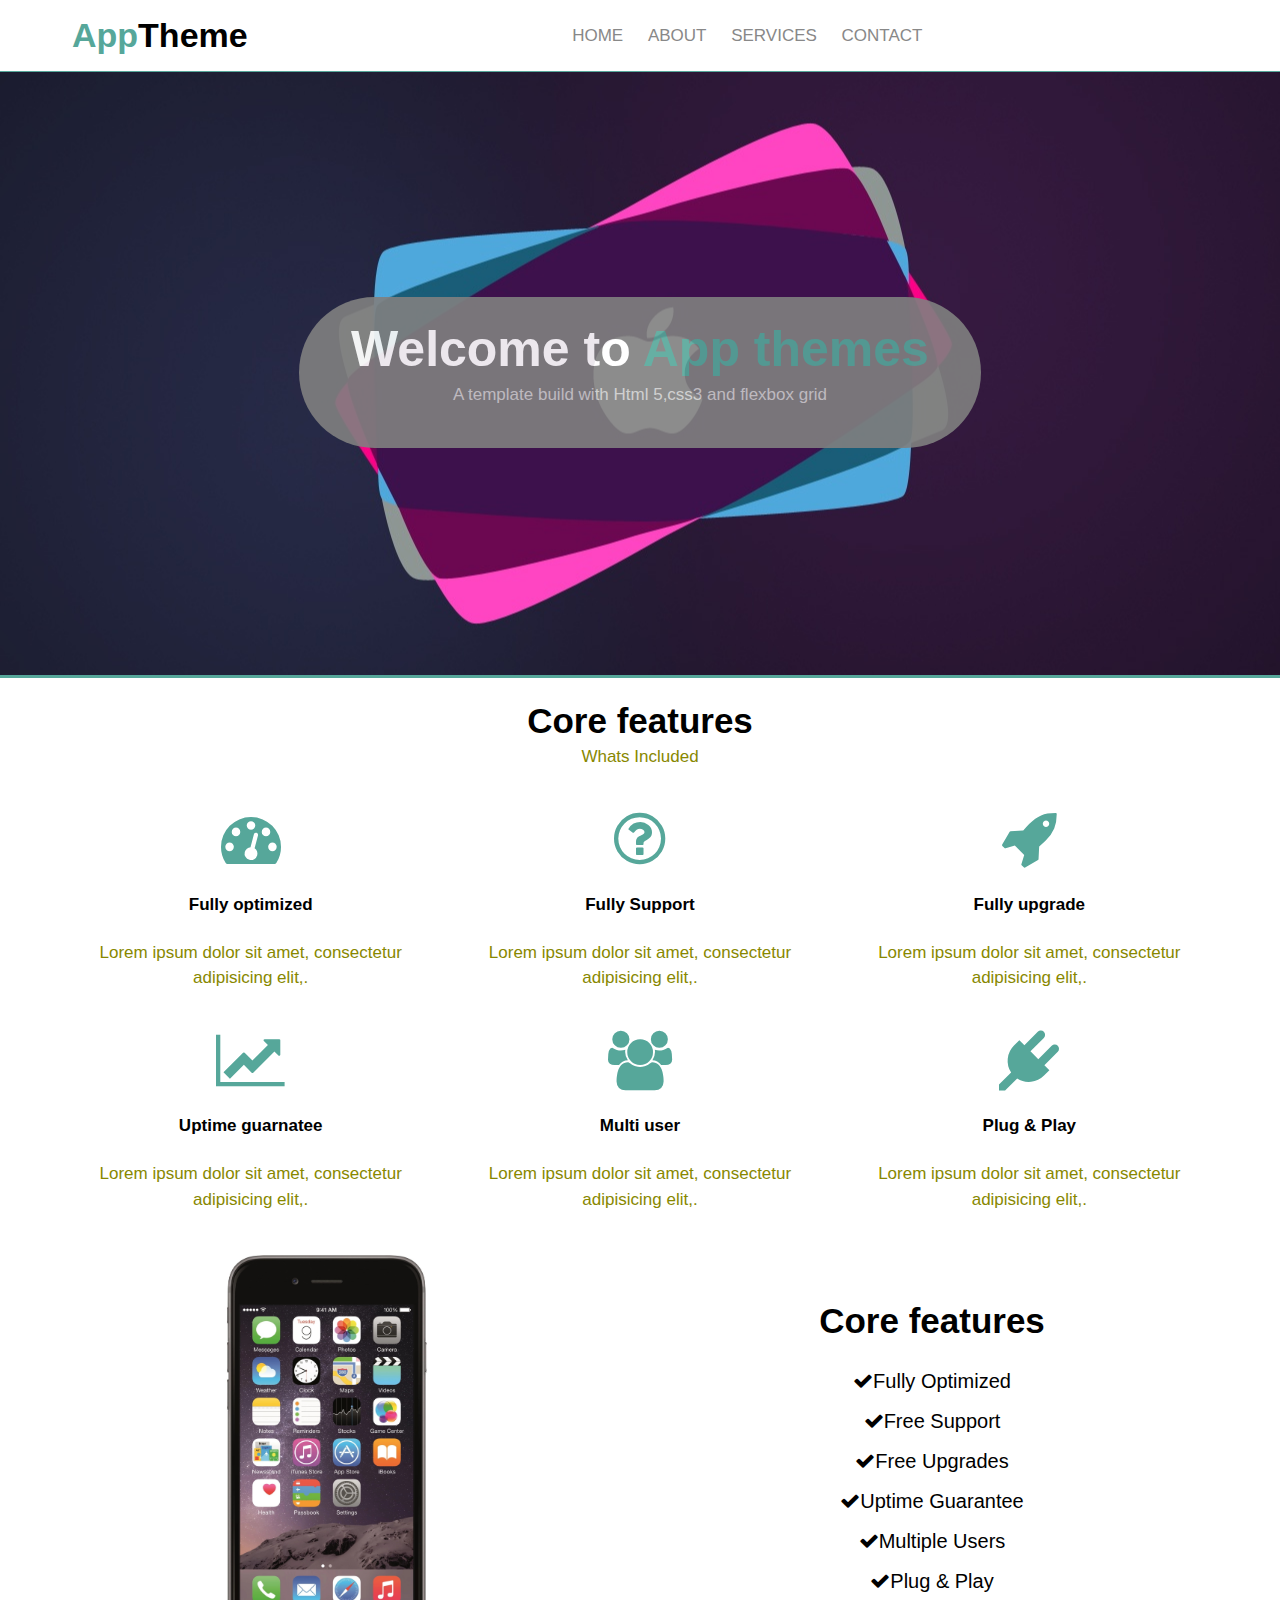
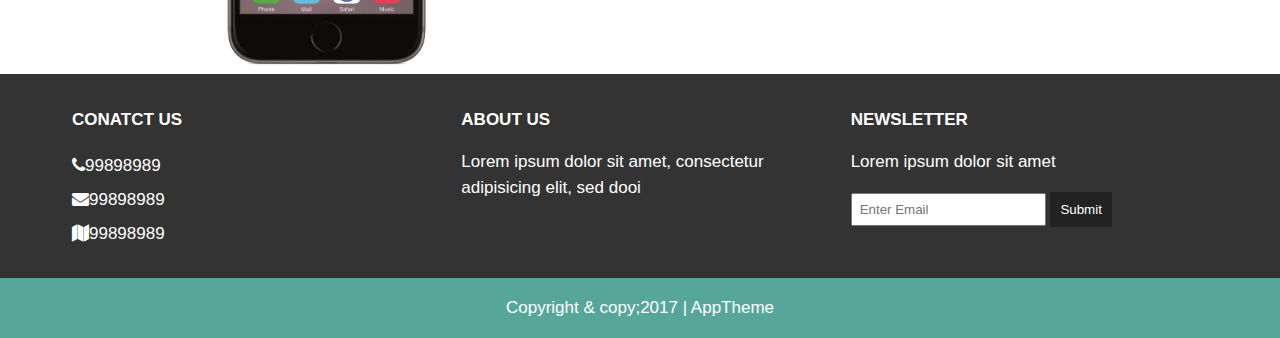
<file: apptheme1/index.html>
<!DOCTYPE html>
<head>
  <meta charset="utf-8">
  <link rel="stylesheet" href="css/flexboxgrid.css">
  <link rel="stylesheet" href="css/style.css">
  <link rel="stylesheet" href="css/font-awesome.css">



</head>
<body>
<!--HEADER-->
<header id="main-header">
  <div class="container">
      <div class="row center-xs center-sm center-md center-lg middle-xs middle-sm middle-lg">
      <div class="col-xs-12 col-sm-2 col-md-2 col-lg-2">
         <h1><span class="primary-text">App</span>Theme</h1>
      </div>
      <div class="col-xs-12 col-sm-10 col-md-10 col-lg-10">
        <nav id ="navbar">
          <ul>
            <li><a href="index.html">Home</a></li>
            <li><a href="about.html">About</a></li>
            <li><a href="services.html">Services</a></li>
            <li><a href="contact.html">Contact</a></li>
          </ul>
        </nav>
     </div>
   </div>
 </div>

</header>

   <!--SHOWCASE-->
  <section id="showcase">
    <div class="container">
      <div class="row center-xs center-sm center-md center-lg middle-xs middle-sm middle-lg">
        <div class="col-xs-10 col-sm-10 col-md-10 col-lg-7 showcase-content">
          <h1>Welcome to <span class="primary-text">App themes</span></h1>
          <p>A template build with Html 5,css3 and flexbox grid</p>
        </div>
      <div>
    </div>
  </section>
<!--Features-->
  <section id="features">
    <div class="container">
      <div class="row center-xs center-sm center-md center-lg">
        <div class="col-xs-12 col-sm-12 col-md-12 col-lg-12">
          <h2>Core features</h2>
          <p>Whats Included</p>
          <div class="row center-xs center-sm center-md center-lg">
            <div class="col-xs-12 col-sm-4 col-md-4 col-lg-4">
              <i class="fa fa-dashboard"></i><br>
              <h4>Fully optimized</h4>
              <p>Lorem ipsum dolor sit amet, consectetur adipisicing elit,.</p>
            </div>
            <div class="col-xs-12 col-sm-4 col-md-4 col-lg-4">
              <i class="fa fa-question-circle-o"></i><br>
              <h4>Fully Support</h4>
              <p>Lorem ipsum dolor sit amet, consectetur adipisicing elit,.</p>
            </div>
            <div class="col-xs-12 col-sm-4 col-md-4 col-lg-4">
              <i class="fa fa-rocket"></i><br>
              <h4>Fully upgrade</h4>
              <p>Lorem ipsum dolor sit amet, consectetur adipisicing elit,.</p>
            </div>
          </div>
          <div class="row center-xs center-sm center-md center-lg">
            <div class="col-xs-12 col-sm-4 col-md-4 col-lg-4">
              <i class="fa fa-line-chart"></i><br>
              <h4>Uptime guarnatee</h4>
              <p>Lorem ipsum dolor sit amet, consectetur adipisicing elit,.</p>
            </div>
            <div class="col-xs-12 col-sm-4 col-md-4 col-lg-4">
              <i class="fa fa-users"></i><br>
              <h4>Multi user</h4>
              <p>Lorem ipsum dolor sit amet, consectetur adipisicing elit,.</p>
            </div>
            <div class="col-xs-12 col-sm-4 col-md-4 col-lg-4">
              <i class="fa fa-plug"></i><br>
              <h4>Plug & Play</h4>
              <p>Lorem ipsum dolor sit amet, consectetur adipisicing elit,.</p>
            </div>
          </div>
      </div>
    </div>
  </section>

<!--INFO SECTION-->
<section id ="info">
  <div class="container">
    <div class="row center-xs center-sm center-md center-lg middle-xs middle-sm middle-md middle-lg">
      <div class="col-xs-12 col-sm-6 col-md-6 col-lg-6">
        <img src="images/1.jpg">
      </div>
      <div class="col-xs-12 col-sm-6 col-md-6 col-lg-6">
        <h2>Core features</h2>
        <ul>
          <li><i class="fa fa-check"></i>Fully Optimized</li>
          <li><i class="fa fa-check"></i>Free  Support</li>
          <li><i class="fa fa-check"></i>Free Upgrades</li>
          <li><i class="fa fa-check"></i>Uptime Guarantee</li>
          <li><i class="fa fa-check"></i>Multiple Users</li>
          <li><i class="fa fa-check"></i>Plug & Play</li>
        </ul>
      </div>
   </div>
  </div>
</section>
<!--company-->
<section id="company">
  <div class="container">
    <div class="row">
      <div class="col-xs-12 col-sm-4 col-md-4 col-lg-4">
        <h4>Conatct us</h4>
        <ul>
          <li><i class="fa fa-phone"></i>99898989<li>
          <li><i class="fa fa-envelope"></i>99898989<li>
          <li><i class="fa fa-map"></i>99898989<li>
        </ul>
      </div>
      <div class="col-xs-12 col-sm-4 col-md-4 col-lg-4">
        <h4>About us</h4>
        <p>Lorem ipsum dolor sit amet, consectetur adipisicing elit, sed dooi</p>
      </div>
      <div class="col-xs-12 col-sm-4 col-md-4 col-lg-4">
        <h4>Newsletter</h4>
        <p>Lorem ipsum dolor sit amet</p>
        <form>
          <input type="text" name="email" placeholder="Enter Email">
          <button type="submit" name="button">Submit</button>
        </form>
      </div>
    </div>
  </div>
</section>
<!--footer-->

<footer id="main-footer">
  <div class="container">
    <div class="row center-xs center-sm center-md ">
      <div class="col-xs-12 col-sm-12 col-md-12 col-lg-12">
        <p>Copyright & copy;2017 | AppTheme</p>
      </div>
    </div>
  </div>
</footer>




</body>
</file>
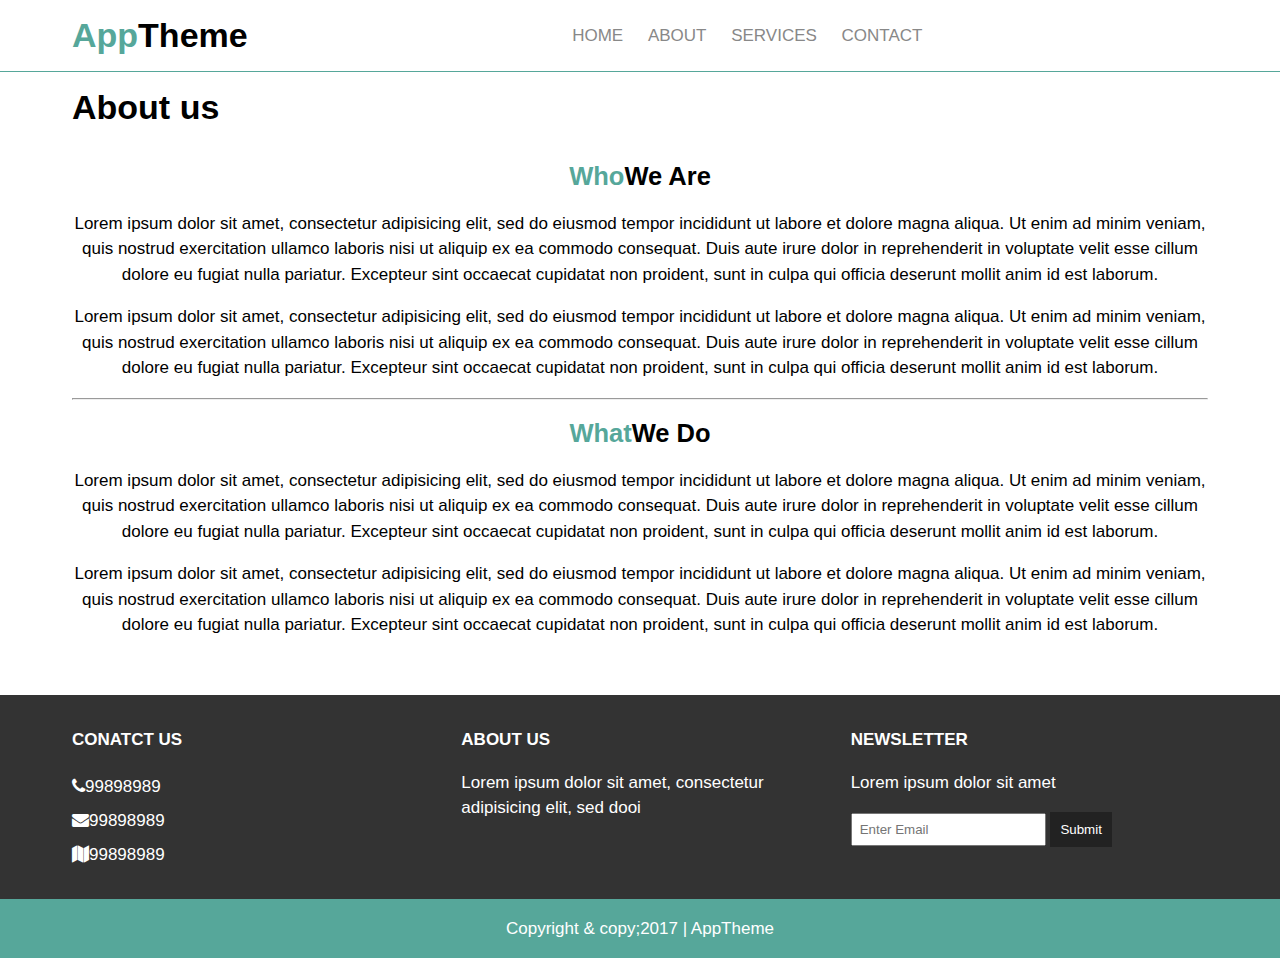
<file: apptheme1/about.html>
<!DOCTYPE html>
<head>
  <meta charset="utf-8">
  <link rel="stylesheet" href="css/flexboxgrid.css">
  <link rel="stylesheet" href="css/style.css">
  <link rel="stylesheet" href="css/font-awesome.css">



</head>
<body>
<!--HEADER-->
<header id="main-header">
  <div class="container">
      <div class="row center-xs center-sm center-md center-lg middle-xs middle-sm middle-lg">
      <div class="col-xs-12 col-sm-2 col-md-2 col-lg-2">
         <h1><span class="primary-text">App</span>Theme</h1>
      </div>
      <div class="col-xs-12 col-sm-10 col-md-10 col-lg-10">
        <nav id ="navbar">
          <ul>
            <li><a href="index.html">Home</a></li>
            <li class="current"><a href="about.html">About</a></li>
            <li><a href="services.html">Services</a></li>
            <li><a href="contact.html">Contact</a></li>
          </ul>
        </nav>
     </div>
   </div>
 </div>

</header>
<!--sub header-->
<section id="subheader">
  <div class="container">
    <div class="row">
      <div class="col-xs-12 col-sm-12 col-md-12 col-lg-12">
        <h1>About us</h1>
      </div>
    </div>
  </div>
</section>
<!--Main page-->
<section id="page" class="about">
  <div class="container">
    <div class="row center-xs center-sm center-md center-lg">
      <div class="col-xs-12 col-sm-12 col-md-12 col-lg-12">
        <h2><span class="primary-text">Who</span>We Are</h2>
        <p>Lorem ipsum dolor sit amet, consectetur adipisicing elit, sed do eiusmod tempor incididunt ut labore et dolore magna aliqua. Ut enim ad minim veniam, quis nostrud exercitation ullamco laboris nisi ut aliquip ex ea commodo consequat. Duis aute irure dolor in reprehenderit in voluptate velit esse cillum dolore eu fugiat nulla pariatur. Excepteur sint occaecat cupidatat non proident, sunt in culpa qui officia deserunt mollit anim id est laborum.</p>
        <p>Lorem ipsum dolor sit amet, consectetur adipisicing elit, sed do eiusmod tempor incididunt ut labore et dolore magna aliqua. Ut enim ad minim veniam, quis nostrud exercitation ullamco laboris nisi ut aliquip ex ea commodo consequat. Duis aute irure dolor in reprehenderit in voluptate velit esse cillum dolore eu fugiat nulla pariatur. Excepteur sint occaecat cupidatat non proident, sunt in culpa qui officia deserunt mollit anim id est laborum.</p>
        <hr>
        <h2><span class="primary-text">What</span>We Do</h2>
        <p>Lorem ipsum dolor sit amet, consectetur adipisicing elit, sed do eiusmod tempor incididunt ut labore et dolore magna aliqua. Ut enim ad minim veniam, quis nostrud exercitation ullamco laboris nisi ut aliquip ex ea commodo consequat. Duis aute irure dolor in reprehenderit in voluptate velit esse cillum dolore eu fugiat nulla pariatur. Excepteur sint occaecat cupidatat non proident, sunt in culpa qui officia deserunt mollit anim id est laborum.</p>
        <p>Lorem ipsum dolor sit amet, consectetur adipisicing elit, sed do eiusmod tempor incididunt ut labore et dolore magna aliqua. Ut enim ad minim veniam, quis nostrud exercitation ullamco laboris nisi ut aliquip ex ea commodo consequat. Duis aute irure dolor in reprehenderit in voluptate velit esse cillum dolore eu fugiat nulla pariatur. Excepteur sint occaecat cupidatat non proident, sunt in culpa qui officia deserunt mollit anim id est laborum.</p>
    </div>
  </div>
</section>
<!--company-->
<section id="company">
  <div class="container">
    <div class="row">
      <div class="col-xs-12 col-sm-4 col-md-4 col-lg-4">
        <h4>Conatct us</h4>
        <ul>
          <li><i class="fa fa-phone"></i>99898989<li>
          <li><i class="fa fa-envelope"></i>99898989<li>
          <li><i class="fa fa-map"></i>99898989<li>
        </ul>
      </div>
      <div class="col-xs-12 col-sm-4 col-md-4 col-lg-4">
        <h4>About us</h4>
        <p>Lorem ipsum dolor sit amet, consectetur adipisicing elit, sed dooi</p>
      </div>
      <div class="col-xs-12 col-sm-4 col-md-4 col-lg-4">
        <h4>Newsletter</h4>
        <p>Lorem ipsum dolor sit amet</p>
        <form>
          <input type="text" name="email" placeholder="Enter Email">
          <button type="submit" name="button">Submit</button>
        </form>
      </div>
    </div>
  </div>
</section>
<!--footer-->

<footer id="main-footer">
  <div class="container">
    <div class="row center-xs center-sm center-md ">
      <div class="col-xs-12 col-sm-12 col-md-12 col-lg-12">
        <p>Copyright & copy;2017 | AppTheme</p>
      </div>
    </div>
  </div>
</footer>




</body>
</file>
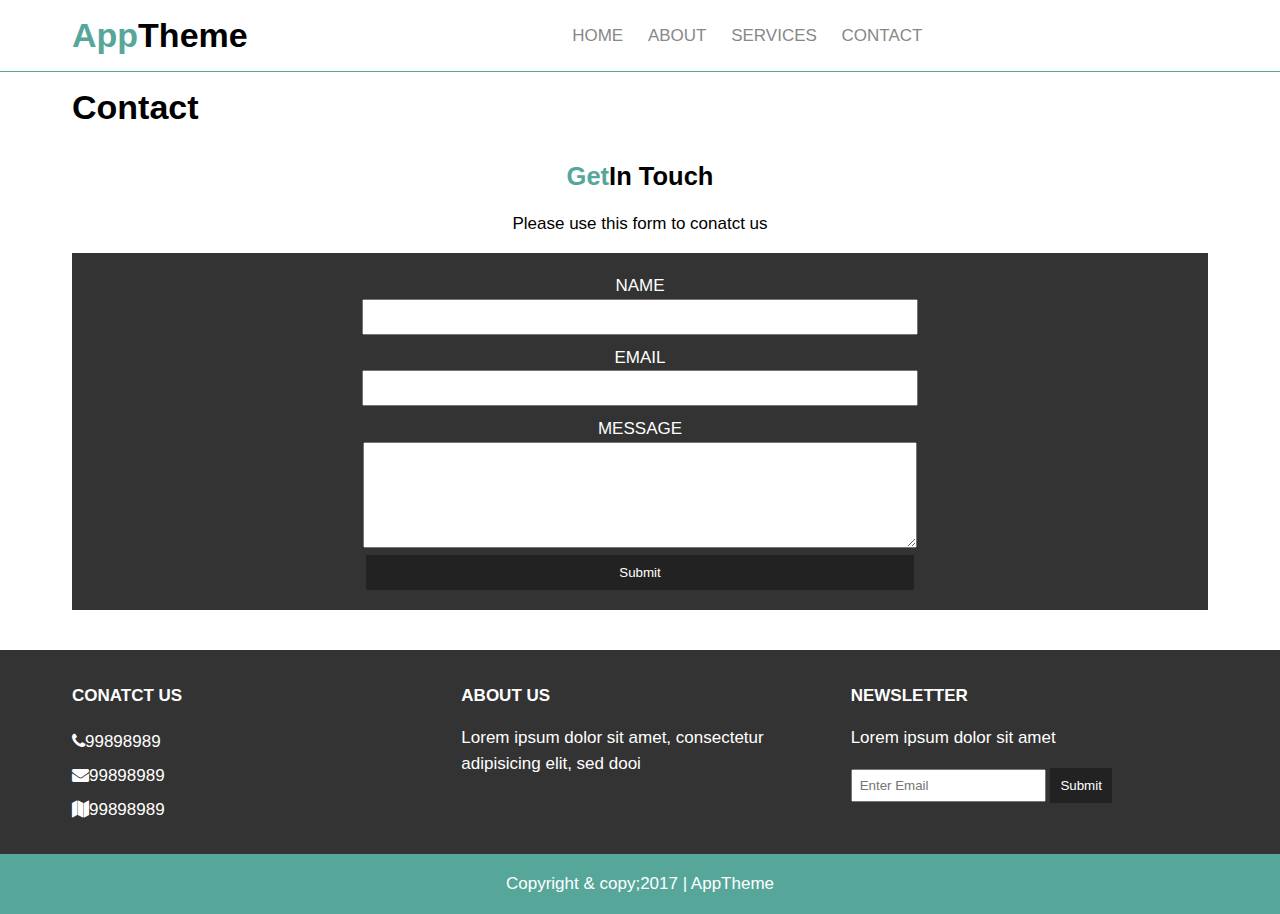
<file: apptheme1/contact.html>
<!DOCTYPE html>
<head>
  <meta charset="utf-8">
  <link rel="stylesheet" href="css/flexboxgrid.css">
  <link rel="stylesheet" href="css/style.css">
  <link rel="stylesheet" href="css/font-awesome.css">



</head>
<body>
<!--HEADER-->
    <header id="main-header">
      <div class="container">
      <div class="row center-xs center-sm center-md center-lg middle-xs middle-sm middle-lg">
          <div class="col-xs-12 col-sm-2 col-md-2 col-lg-2">
             <h1><span class="primary-text">App</span>Theme</h1>
          </div>
          <div class="col-xs-12 col-sm-10 col-md-10 col-lg-10">
            <nav id ="navbar">
              <ul>
                <li><a href="index.html">Home</a></li>
                <li><a href="about.html">About</a></li>
                <li><a href="services.html">Services</a></li>
                <li class="current"><a href="contact.html">Contact</a></li>
              </ul>
            </nav>
         </div>
       </div>
     </div>

    </header>
<!--sub header-->
<section id="subheader">
  <div class="container">
    <div class="row">
      <div class="col-xs-12 col-sm-12 col-md-12 col-lg-12">
        <h1>Contact</h1>
      </div>
    </div>
  </div>
</section>
<!--Main page-->
<section id="page" class="contact">
  <div class="container">
    <div class="row center-xs center-sm center-md center-lg">
      <div class="col-xs-12 col-sm-12 col-md-12 col-lg-12">
        <h2><span class="primary-text">Get</span>In Touch</h2>
        <p>Please use this form to conatct us</p>
        <form>
          <div>
            <label for="name">Name</label><br>
            <input type="text" name="name">
          </div>
          <div>
            <label for="email">Email</label><br>
            <input type="text" name="email">
          </div>
          <div>
            <label for="message">Message</label><br>
            <textarea name="message"></textarea>
          </div>
          <button type="submit" name="button">Submit</button>
        </form>
      </div>
    </div>
  </div>
</section>
<!--company-->
<section id="company">
  <div class="container">
    <div class="row">
      <div class="col-xs-12 col-sm-4 col-md-4 col-lg-4">
        <h4>Conatct us</h4>
        <ul>
          <li><i class="fa fa-phone"></i>99898989<li>
          <li><i class="fa fa-envelope"></i>99898989<li>
          <li><i class="fa fa-map"></i>99898989<li>
        </ul>
      </div>
      <div class="col-xs-12 col-sm-4 col-md-4 col-lg-4">
        <h4>About us</h4>
        <p>Lorem ipsum dolor sit amet, consectetur adipisicing elit, sed dooi</p>
      </div>
      <div class="col-xs-12 col-sm-4 col-md-4 col-lg-4">
        <h4>Newsletter</h4>
        <p>Lorem ipsum dolor sit amet</p>
        <form>
          <input type="text" name="email" placeholder="Enter Email">
          <button type="submit" name="button">Submit</button>
        </form>
      </div>
    </div>
  </div>
</section>
<!--footer-->

<footer id="main-footer">
  <div class="container">
    <div class="row center-xs center-sm center-md ">
      <div class="col-xs-12 col-sm-12 col-md-12 col-lg-12">
        <p>Copyright & copy;2017 | AppTheme</p>
      </div>
    </div>
  </div>
</footer>




</body>
</file>
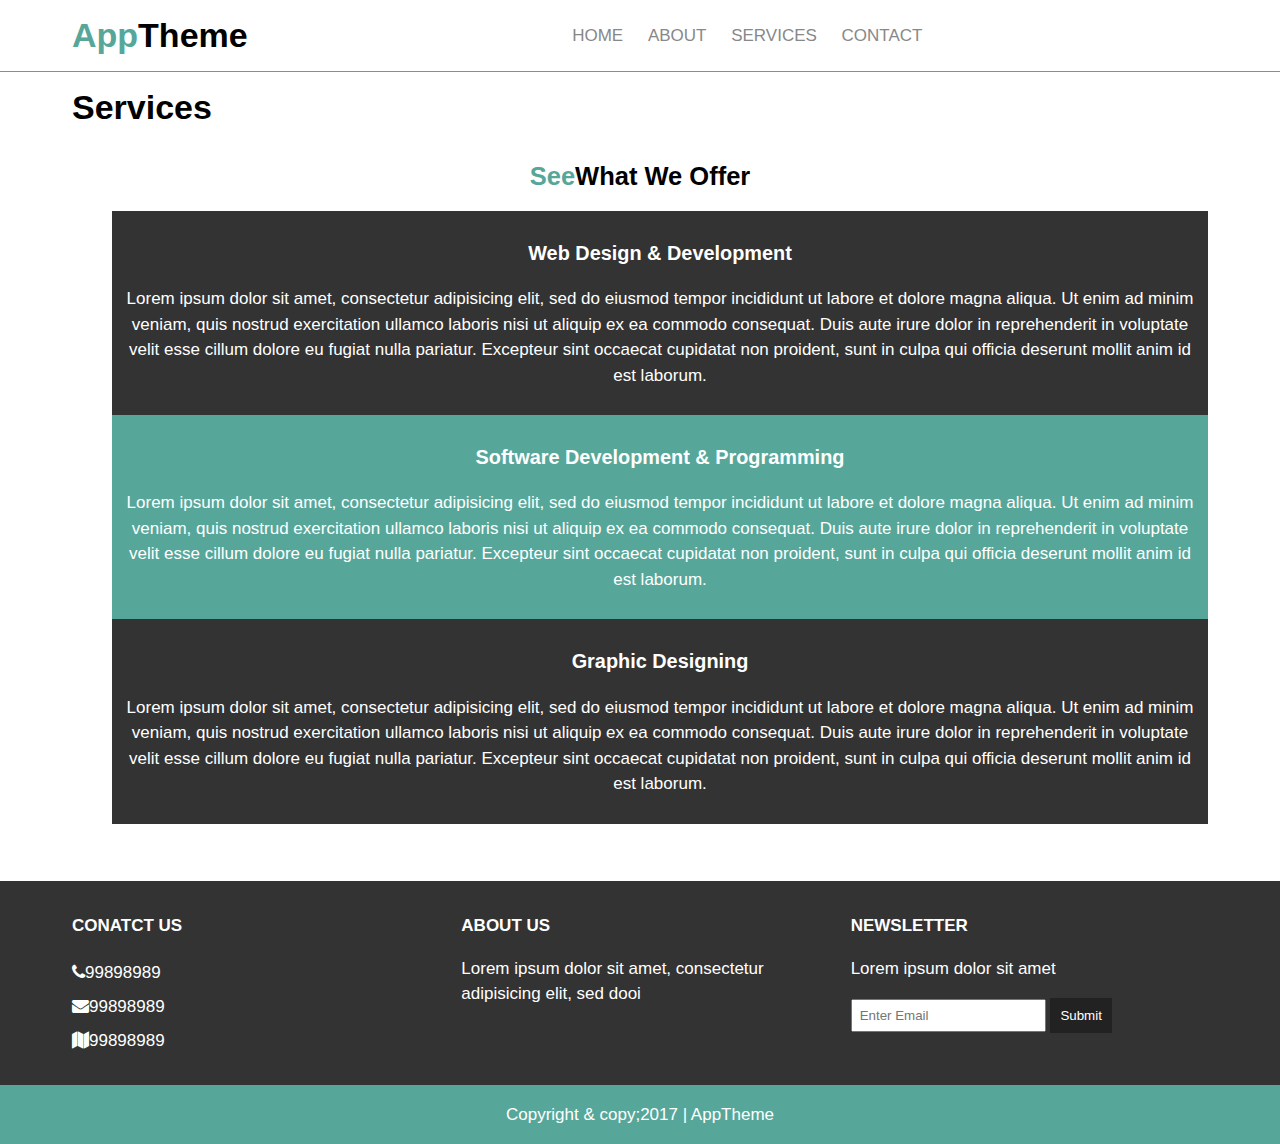
<file: apptheme1/services.html>
<!DOCTYPE html>
<head>
  <meta charset="utf-8">
  <link rel="stylesheet" href="css/flexboxgrid.css">
  <link rel="stylesheet" href="css/style.css">
  <link rel="stylesheet" href="css/font-awesome.css">



</head>
<body>
<!--HEADER-->
<header id="main-header">
  <div class="container">
      <div class="row center-xs center-sm center-md center-lg middle-xs middle-sm middle-lg">
      <div class="col-xs-12 col-sm-2 col-md-2 col-lg-2">
         <h1><span class="primary-text">App</span>Theme</h1>
      </div>
      <div class="col-xs-12 col-sm-10 col-md-10 col-lg-10">
        <nav id ="navbar">
          <ul>
            <li><a href="index.html">Home</a></li>
            <li><a href="about.html">About</a></li>
            <li class="current"><a href="services.html">Services</a></li>
            <li><a href="contact.html">Contact</a></li>
          </ul>
        </nav>
     </div>
   </div>
 </div>

</header>
<!--sub header-->
<section id="subheader">
  <div class="container">
    <div class="row">
      <div class="col-xs-12 col-sm-12 col-md-12 col-lg-12">
        <h1>Services</h1>
      </div>
    </div>
  </div>
</section>
<!--Main page-->
<section id="page" class="services">
  <div class="container">
    <div class="row center-xs center-sm center-md center-lg">
      <div class="col-xs-12 col-sm-12 col-md-12 col-lg-12">
        <h2><span class="primary-text">See</span>What We Offer</h2>
        <ul>
          <li>
            <h3>Web Design & Development</h3>
            <p>Lorem ipsum dolor sit amet, consectetur adipisicing elit, sed do eiusmod tempor incididunt ut labore et dolore magna aliqua. Ut enim ad minim veniam, quis nostrud exercitation ullamco laboris nisi ut aliquip ex ea commodo consequat. Duis aute irure dolor in reprehenderit in voluptate velit esse cillum dolore eu fugiat nulla pariatur. Excepteur sint occaecat cupidatat non proident, sunt in culpa qui officia deserunt mollit anim id est laborum.</p>
          </li>
          <li>
            <h3>Software Development & Programming</h3>
            <p>Lorem ipsum dolor sit amet, consectetur adipisicing elit, sed do eiusmod tempor incididunt ut labore et dolore magna aliqua. Ut enim ad minim veniam, quis nostrud exercitation ullamco laboris nisi ut aliquip ex ea commodo consequat. Duis aute irure dolor in reprehenderit in voluptate velit esse cillum dolore eu fugiat nulla pariatur. Excepteur sint occaecat cupidatat non proident, sunt in culpa qui officia deserunt mollit anim id est laborum.</p>
          </li>
          <li>
            <h3>Graphic Designing</h3>
            <p>Lorem ipsum dolor sit amet, consectetur adipisicing elit, sed do eiusmod tempor incididunt ut labore et dolore magna aliqua. Ut enim ad minim veniam, quis nostrud exercitation ullamco laboris nisi ut aliquip ex ea commodo consequat. Duis aute irure dolor in reprehenderit in voluptate velit esse cillum dolore eu fugiat nulla pariatur. Excepteur sint occaecat cupidatat non proident, sunt in culpa qui officia deserunt mollit anim id est laborum.</p>
          </li>
        </ul>
      </div>
    </div>
  </div>
</section>
<!--company-->
<section id="company">
  <div class="container">
    <div class="row">
      <div class="col-xs-12 col-sm-4 col-md-4 col-lg-4">
        <h4>Conatct us</h4>
        <ul>
          <li><i class="fa fa-phone"></i>99898989<li>
          <li><i class="fa fa-envelope"></i>99898989<li>
          <li><i class="fa fa-map"></i>99898989<li>
        </ul>
      </div>
      <div class="col-xs-12 col-sm-4 col-md-4 col-lg-4">
        <h4>About us</h4>
        <p>Lorem ipsum dolor sit amet, consectetur adipisicing elit, sed dooi</p>
      </div>
      <div class="col-xs-12 col-sm-4 col-md-4 col-lg-4">
        <h4>Newsletter</h4>
        <p>Lorem ipsum dolor sit amet</p>
        <form>
          <input type="text" name="email" placeholder="Enter Email">
          <button type="submit" name="button">Submit</button>
        </form>
      </div>
    </div>
  </div>
</section>
<!--footer-->

<footer id="main-footer">
  <div class="container">
    <div class="row center-xs center-sm center-md ">
      <div class="col-xs-12 col-sm-12 col-md-12 col-lg-12">
        <p>Copyright & copy;2017 | AppTheme</p>
      </div>
    </div>
  </div>
</footer>




</body>
</file>
<file: apptheme1/css/flexboxgrid.css>
/* Uncomment and set these variables to customize the grid. */

.container-fluid {
  margin-right: auto;
  margin-left: auto;
  padding-right: 2rem;
  padding-left: 2rem;
}

.row {
  box-sizing: border-box;
  display: -ms-flexbox;
  display: -webkit-box;
  display: flex;
  -ms-flex: 0 1 auto;
  -webkit-box-flex: 0;
  flex: 0 1 auto;
  -ms-flex-direction: row;
  -webkit-box-orient: horizontal;
  -webkit-box-direction: normal;
  flex-direction: row;
  -ms-flex-wrap: wrap;
  flex-wrap: wrap;
  margin-right: -1rem;
  margin-left: -1rem;
}

.row.reverse {
  -ms-flex-direction: row-reverse;
  -webkit-box-orient: horizontal;
  -webkit-box-direction: reverse;
  flex-direction: row-reverse;
}

.col.reverse {
  -ms-flex-direction: column-reverse;
  -webkit-box-orient: vertical;
  -webkit-box-direction: reverse;
  flex-direction: column-reverse;
}

.col-xs,
.col-xs-1,
.col-xs-2,
.col-xs-3,
.col-xs-4,
.col-xs-5,
.col-xs-6,
.col-xs-7,
.col-xs-8,
.col-xs-9,
.col-xs-10,
.col-xs-11,
.col-xs-12 {
  box-sizing: border-box;
  -ms-flex: 0 0 auto;
  -webkit-box-flex: 0;
  flex: 0 0 auto;
  padding-right: 1rem;
  padding-left: 1rem;
}

.col-xs {
  -webkit-flex-grow: 1;
  -ms-flex-positive: 1;
  -webkit-box-flex: 1;
  flex-grow: 1;
  -ms-flex-preferred-size: 0;
  flex-basis: 0;
  max-width: 100%;
}

.col-xs-1 {
  -ms-flex-preferred-size: 8.333%;
  flex-basis: 8.333%;
  max-width: 8.333%;
}

.col-xs-2 {
  -ms-flex-preferred-size: 16.667%;
  flex-basis: 16.667%;
  max-width: 16.667%;
}

.col-xs-3 {
  -ms-flex-preferred-size: 25%;
  flex-basis: 25%;
  max-width: 25%;
}

.col-xs-4 {
  -ms-flex-preferred-size: 33.333%;
  flex-basis: 33.333%;
  max-width: 33.333%;
}

.col-xs-5 {
  -ms-flex-preferred-size: 41.667%;
  flex-basis: 41.667%;
  max-width: 41.667%;
}

.col-xs-6 {
  -ms-flex-preferred-size: 50%;
  flex-basis: 50%;
  max-width: 50%;
}

.col-xs-7 {
  -ms-flex-preferred-size: 58.333%;
  flex-basis: 58.333%;
  max-width: 58.333%;
}

.col-xs-8 {
  -ms-flex-preferred-size: 66.667%;
  flex-basis: 66.667%;
  max-width: 66.667%;
}

.col-xs-9 {
  -ms-flex-preferred-size: 75%;
  flex-basis: 75%;
  max-width: 75%;
}

.col-xs-10 {
  -ms-flex-preferred-size: 83.333%;
  flex-basis: 83.333%;
  max-width: 83.333%;
}

.col-xs-11 {
  -ms-flex-preferred-size: 91.667%;
  flex-basis: 91.667%;
  max-width: 91.667%;
}

.col-xs-12 {
  -ms-flex-preferred-size: 100%;
  flex-basis: 100%;
  max-width: 100%;
}

.col-xs-offset-1 {
  margin-left: 8.333%;
}

.col-xs-offset-2 {
  margin-left: 16.667%;
}

.col-xs-offset-3 {
  margin-left: 25%;
}

.col-xs-offset-4 {
  margin-left: 33.333%;
}

.col-xs-offset-5 {
  margin-left: 41.667%;
}

.col-xs-offset-6 {
  margin-left: 50%;
}

.col-xs-offset-7 {
  margin-left: 58.333%;
}

.col-xs-offset-8 {
  margin-left: 66.667%;
}

.col-xs-offset-9 {
  margin-left: 75%;
}

.col-xs-offset-10 {
  margin-left: 83.333%;
}

.col-xs-offset-11 {
  margin-left: 91.667%;
}

.start-xs {
  -ms-flex-pack: start;
  -webkit-box-pack: start;
  justify-content: flex-start;
  text-align: start;
}

.center-xs {
  -ms-flex-pack: center;
  -webkit-box-pack: center;
  justify-content: center;
  text-align: center;
}

.end-xs {
  -ms-flex-pack: end;
  -webkit-box-pack: end;
  justify-content: flex-end;
  text-align: end;
}

.top-xs {
  -ms-flex-align: start;
  -webkit-box-align: start;
  align-items: flex-start;
}

.middle-xs {
  -ms-flex-align: center;
  -webkit-box-align: center;
  align-items: center;
}

.bottom-xs {
  -ms-flex-align: end;
  -webkit-box-align: end;
  align-items: flex-end;
}

.around-xs {
  -ms-flex-pack: distribute;
  justify-content: space-around;
}

.between-xs {
  -ms-flex-pack: justify;
  -webkit-box-pack: justify;
  justify-content: space-between;
}

.first-xs {
  -ms-flex-order: -1;
  -webkit-box-ordinal-group: 0;
  order: -1;
}

.last-xs {
  -ms-flex-order: 1;
  -webkit-box-ordinal-group: 2;
  order: 1;
}

@media only screen and (min-width: 48em) {
  .container {
    width: 46rem;
  }

  .col-sm,
  .col-sm-1,
  .col-sm-2,
  .col-sm-3,
  .col-sm-4,
  .col-sm-5,
  .col-sm-6,
  .col-sm-7,
  .col-sm-8,
  .col-sm-9,
  .col-sm-10,
  .col-sm-11,
  .col-sm-12 {
    box-sizing: border-box;
    -ms-flex: 0 0 auto;
    -webkit-box-flex: 0;
    flex: 0 0 auto;
    padding-right: 1rem;
    padding-left: 1rem;
  }

  .col-sm {
    -webkit-flex-grow: 1;
    -ms-flex-positive: 1;
    -webkit-box-flex: 1;
    flex-grow: 1;
    -ms-flex-preferred-size: 0;
    flex-basis: 0;
    max-width: 100%;
  }

  .col-sm-1 {
    -ms-flex-preferred-size: 8.333%;
    flex-basis: 8.333%;
    max-width: 8.333%;
  }

  .col-sm-2 {
    -ms-flex-preferred-size: 16.667%;
    flex-basis: 16.667%;
    max-width: 16.667%;
  }

  .col-sm-3 {
    -ms-flex-preferred-size: 25%;
    flex-basis: 25%;
    max-width: 25%;
  }

  .col-sm-4 {
    -ms-flex-preferred-size: 33.333%;
    flex-basis: 33.333%;
    max-width: 33.333%;
  }

  .col-sm-5 {
    -ms-flex-preferred-size: 41.667%;
    flex-basis: 41.667%;
    max-width: 41.667%;
  }

  .col-sm-6 {
    -ms-flex-preferred-size: 50%;
    flex-basis: 50%;
    max-width: 50%;
  }

  .col-sm-7 {
    -ms-flex-preferred-size: 58.333%;
    flex-basis: 58.333%;
    max-width: 58.333%;
  }

  .col-sm-8 {
    -ms-flex-preferred-size: 66.667%;
    flex-basis: 66.667%;
    max-width: 66.667%;
  }

  .col-sm-9 {
    -ms-flex-preferred-size: 75%;
    flex-basis: 75%;
    max-width: 75%;
  }

  .col-sm-10 {
    -ms-flex-preferred-size: 83.333%;
    flex-basis: 83.333%;
    max-width: 83.333%;
  }

  .col-sm-11 {
    -ms-flex-preferred-size: 91.667%;
    flex-basis: 91.667%;
    max-width: 91.667%;
  }

  .col-sm-12 {
    -ms-flex-preferred-size: 100%;
    flex-basis: 100%;
    max-width: 100%;
  }

  .col-sm-offset-1 {
    margin-left: 8.333%;
  }

  .col-sm-offset-2 {
    margin-left: 16.667%;
  }

  .col-sm-offset-3 {
    margin-left: 25%;
  }

  .col-sm-offset-4 {
    margin-left: 33.333%;
  }

  .col-sm-offset-5 {
    margin-left: 41.667%;
  }

  .col-sm-offset-6 {
    margin-left: 50%;
  }

  .col-sm-offset-7 {
    margin-left: 58.333%;
  }

  .col-sm-offset-8 {
    margin-left: 66.667%;
  }

  .col-sm-offset-9 {
    margin-left: 75%;
  }

  .col-sm-offset-10 {
    margin-left: 83.333%;
  }

  .col-sm-offset-11 {
    margin-left: 91.667%;
  }

  .start-sm {
    -ms-flex-pack: start;
    -webkit-box-pack: start;
    justify-content: flex-start;
    text-align: start;
  }

  .center-sm {
    -ms-flex-pack: center;
    -webkit-box-pack: center;
    justify-content: center;
    text-align: center;
  }

  .end-sm {
    -ms-flex-pack: end;
    -webkit-box-pack: end;
    justify-content: flex-end;
    text-align: end;
  }

  .top-sm {
    -ms-flex-align: start;
    -webkit-box-align: start;
    align-items: flex-start;
  }

  .middle-sm {
    -ms-flex-align: center;
    -webkit-box-align: center;
    align-items: center;
  }

  .bottom-sm {
    -ms-flex-align: end;
    -webkit-box-align: end;
    align-items: flex-end;
  }

  .around-sm {
    -ms-flex-pack: distribute;
    justify-content: space-around;
  }

  .between-sm {
    -ms-flex-pack: justify;
    -webkit-box-pack: justify;
    justify-content: space-between;
  }

  .first-sm {
    -ms-flex-order: -1;
    -webkit-box-ordinal-group: 0;
    order: -1;
  }

  .last-sm {
    -ms-flex-order: 1;
    -webkit-box-ordinal-group: 2;
    order: 1;
  }
}

@media only screen and (min-width: 62em) {
  .container {
    width: 61rem;
  }

  .col-md,
  .col-md-1,
  .col-md-2,
  .col-md-3,
  .col-md-4,
  .col-md-5,
  .col-md-6,
  .col-md-7,
  .col-md-8,
  .col-md-9,
  .col-md-10,
  .col-md-11,
  .col-md-12 {
    box-sizing: border-box;
    -ms-flex: 0 0 auto;
    -webkit-box-flex: 0;
    flex: 0 0 auto;
    padding-right: 1rem;
    padding-left: 1rem;
  }

  .col-md {
    -webkit-flex-grow: 1;
    -ms-flex-positive: 1;
    -webkit-box-flex: 1;
    flex-grow: 1;
    -ms-flex-preferred-size: 0;
    flex-basis: 0;
    max-width: 100%;
  }

  .col-md-1 {
    -ms-flex-preferred-size: 8.333%;
    flex-basis: 8.333%;
    max-width: 8.333%;
  }

  .col-md-2 {
    -ms-flex-preferred-size: 16.667%;
    flex-basis: 16.667%;
    max-width: 16.667%;
  }

  .col-md-3 {
    -ms-flex-preferred-size: 25%;
    flex-basis: 25%;
    max-width: 25%;
  }

  .col-md-4 {
    -ms-flex-preferred-size: 33.333%;
    flex-basis: 33.333%;
    max-width: 33.333%;
  }

  .col-md-5 {
    -ms-flex-preferred-size: 41.667%;
    flex-basis: 41.667%;
    max-width: 41.667%;
  }

  .col-md-6 {
    -ms-flex-preferred-size: 50%;
    flex-basis: 50%;
    max-width: 50%;
  }

  .col-md-7 {
    -ms-flex-preferred-size: 58.333%;
    flex-basis: 58.333%;
    max-width: 58.333%;
  }

  .col-md-8 {
    -ms-flex-preferred-size: 66.667%;
    flex-basis: 66.667%;
    max-width: 66.667%;
  }

  .col-md-9 {
    -ms-flex-preferred-size: 75%;
    flex-basis: 75%;
    max-width: 75%;
  }

  .col-md-10 {
    -ms-flex-preferred-size: 83.333%;
    flex-basis: 83.333%;
    max-width: 83.333%;
  }

  .col-md-11 {
    -ms-flex-preferred-size: 91.667%;
    flex-basis: 91.667%;
    max-width: 91.667%;
  }

  .col-md-12 {
    -ms-flex-preferred-size: 100%;
    flex-basis: 100%;
    max-width: 100%;
  }

  .col-md-offset-1 {
    margin-left: 8.333%;
  }

  .col-md-offset-2 {
    margin-left: 16.667%;
  }

  .col-md-offset-3 {
    margin-left: 25%;
  }

  .col-md-offset-4 {
    margin-left: 33.333%;
  }

  .col-md-offset-5 {
    margin-left: 41.667%;
  }

  .col-md-offset-6 {
    margin-left: 50%;
  }

  .col-md-offset-7 {
    margin-left: 58.333%;
  }

  .col-md-offset-8 {
    margin-left: 66.667%;
  }

  .col-md-offset-9 {
    margin-left: 75%;
  }

  .col-md-offset-10 {
    margin-left: 83.333%;
  }

  .col-md-offset-11 {
    margin-left: 91.667%;
  }

  .start-md {
    -ms-flex-pack: start;
    -webkit-box-pack: start;
    justify-content: flex-start;
    text-align: start;
  }

  .center-md {
    -ms-flex-pack: center;
    -webkit-box-pack: center;
    justify-content: center;
    text-align: center;
  }

  .end-md {
    -ms-flex-pack: end;
    -webkit-box-pack: end;
    justify-content: flex-end;
    text-align: end;
  }

  .top-md {
    -ms-flex-align: start;
    -webkit-box-align: start;
    align-items: flex-start;
  }

  .middle-md {
    -ms-flex-align: center;
    -webkit-box-align: center;
    align-items: center;
  }

  .bottom-md {
    -ms-flex-align: end;
    -webkit-box-align: end;
    align-items: flex-end;
  }

  .around-md {
    -ms-flex-pack: distribute;
    justify-content: space-around;
  }

  .between-md {
    -ms-flex-pack: justify;
    -webkit-box-pack: justify;
    justify-content: space-between;
  }

  .first-md {
    -ms-flex-order: -1;
    -webkit-box-ordinal-group: 0;
    order: -1;
  }

  .last-md {
    -ms-flex-order: 1;
    -webkit-box-ordinal-group: 2;
    order: 1;
  }
}

@media only screen and (min-width: 75em) {
  .container {
    width: 71rem;
  }

  .col-lg,
  .col-lg-1,
  .col-lg-2,
  .col-lg-3,
  .col-lg-4,
  .col-lg-5,
  .col-lg-6,
  .col-lg-7,
  .col-lg-8,
  .col-lg-9,
  .col-lg-10,
  .col-lg-11,
  .col-lg-12 {
    box-sizing: border-box;
    -ms-flex: 0 0 auto;
    -webkit-box-flex: 0;
    flex: 0 0 auto;
    padding-right: 1rem;
    padding-left: 1rem;
  }

  .col-lg {
    -webkit-flex-grow: 1;
    -ms-flex-positive: 1;
    -webkit-box-flex: 1;
    flex-grow: 1;
    -ms-flex-preferred-size: 0;
    flex-basis: 0;
    max-width: 100%;
  }

  .col-lg-1 {
    -ms-flex-preferred-size: 8.333%;
    flex-basis: 8.333%;
    max-width: 8.333%;
  }

  .col-lg-2 {
    -ms-flex-preferred-size: 16.667%;
    flex-basis: 16.667%;
    max-width: 16.667%;
  }

  .col-lg-3 {
    -ms-flex-preferred-size: 25%;
    flex-basis: 25%;
    max-width: 25%;
  }

  .col-lg-4 {
    -ms-flex-preferred-size: 33.333%;
    flex-basis: 33.333%;
    max-width: 33.333%;
  }

  .col-lg-5 {
    -ms-flex-preferred-size: 41.667%;
    flex-basis: 41.667%;
    max-width: 41.667%;
  }

  .col-lg-6 {
    -ms-flex-preferred-size: 50%;
    flex-basis: 50%;
    max-width: 50%;
  }

  .col-lg-7 {
    -ms-flex-preferred-size: 58.333%;
    flex-basis: 58.333%;
    max-width: 58.333%;
  }

  .col-lg-8 {
    -ms-flex-preferred-size: 66.667%;
    flex-basis: 66.667%;
    max-width: 66.667%;
  }

  .col-lg-9 {
    -ms-flex-preferred-size: 75%;
    flex-basis: 75%;
    max-width: 75%;
  }

  .col-lg-10 {
    -ms-flex-preferred-size: 83.333%;
    flex-basis: 83.333%;
    max-width: 83.333%;
  }

  .col-lg-11 {
    -ms-flex-preferred-size: 91.667%;
    flex-basis: 91.667%;
    max-width: 91.667%;
  }

  .col-lg-12 {
    -ms-flex-preferred-size: 100%;
    flex-basis: 100%;
    max-width: 100%;
  }

  .col-lg-offset-1 {
    margin-left: 8.333%;
  }

  .col-lg-offset-2 {
    margin-left: 16.667%;
  }

  .col-lg-offset-3 {
    margin-left: 25%;
  }

  .col-lg-offset-4 {
    margin-left: 33.333%;
  }

  .col-lg-offset-5 {
    margin-left: 41.667%;
  }

  .col-lg-offset-6 {
    margin-left: 50%;
  }

  .col-lg-offset-7 {
    margin-left: 58.333%;
  }

  .col-lg-offset-8 {
    margin-left: 66.667%;
  }

  .col-lg-offset-9 {
    margin-left: 75%;
  }

  .col-lg-offset-10 {
    margin-left: 83.333%;
  }

  .col-lg-offset-11 {
    margin-left: 91.667%;
  }

  .start-lg {
    -ms-flex-pack: start;
    -webkit-box-pack: start;
    justify-content: flex-start;
    text-align: start;
  }

  .center-lg {
    -ms-flex-pack: center;
    -webkit-box-pack: center;
    justify-content: center;
    text-align: center;
  }

  .end-lg {
    -ms-flex-pack: end;
    -webkit-box-pack: end;
    justify-content: flex-end;
    text-align: end;
  }

  .top-lg {
    -ms-flex-align: start;
    -webkit-box-align: start;
    align-items: flex-start;
  }

  .middle-lg {
    -ms-flex-align: center;
    -webkit-box-align: center;
    align-items: center;
  }

  .bottom-lg {
    -ms-flex-align: end;
    -webkit-box-align: end;
    align-items: flex-end;
  }

  .around-lg {
    -ms-flex-pack: distribute;
    justify-content: space-around;
  }

  .between-lg {
    -ms-flex-pack: justify;
    -webkit-box-pack: justify;
    justify-content: space-between;
  }

  .first-lg {
    -ms-flex-order: -1;
    -webkit-box-ordinal-group: 0;
    order: -1;
  }

  .last-lg {
    -ms-flex-order: 1;
    -webkit-box-ordinal-group: 2;
    order: 1;
  }
}
</file>
<file: apptheme1/css/style.css>
body{
  font-family:'Open-sans',sans-serif;
  font-size:17px;
  line-height:1.5em;
  margin:0;
  padding:0;
}

img{
  width:100%;
  height:0.5%;
}

.container{
  margin:auto;
}

/*common classes*/
.primary-text{
  color:#56a79a;
}
.primary-background{
  color:#56a79a;
}
/*header*/
#main-header{
  border-bottom: 1px solid #56a79a;
}
/*navbar*/
#navbar{
  text-transform: uppercase;

}
#navbar li{
  display:inline;
  padding-right: 20px;
  list-style:none;
}
#navbar a{
  text-decoration:none;
  color:#888;
}
navbar li.current a, #navbar a:hover{
  color:#56a79a;
  border-bottom: 3px solid #56a79a;
  padding-bottom: 3px;
}
/*showcase*/
#showcase{
  background:url('../images/2.jpg') no-repeat center center;
  border-bottom:3px solid #56a79a;
  padding-bottom: 3px;
}
#showcase{

  border-bottom: :1px solid #56a79a;
  margin-bottom: 30px;
}
#showcase .row{
  height:600px;
}
#showcase h1{
  font-size:50px;
  margin:0;
  padding-bottom: 20px;
}
#showcase p{
  color:#ccc;
  margin:0;
}
#showcase .showcase-content{
  color:white;
  background-color:grey;
  border-radius: 90px;
  padding:40px;
  opacity:0.9;

}
/*features*/
#features h2{
  font-size:35px;
  margin:0;
  padding-bottom: 10px;
}
#features p{
  color:#880;
  margin:0px;
  margin-bottom:40px;
  }
  #features .fa{
    font-size: 60px;
    color:#56a79a;
  }
  /*info*/
  #info h2{
    font-size:35px;
    margin:0;
    padding-bottom: 10px;
  }
  #info ul{
    list-style:none;
    padding:0;
}
  #info li{
    line-height:2em;
    font-size:20px;
  }
  /*company*/
  #company{
    background:#333;
    color:white;
    padding:10px 0;
  }
  #company h4{
    text-transform: uppercase;
    margin-bottom: 0;
  }
  #company ul{
    padding:0px;
    list-style: none;
    line-height: 2em;
  }
  #company input[type="text"]{
    padding:7px;
  }
  #company button{
    background:#222;
    color:white;
    padding:10px;
    border:0;
  }
  /*footer*/
  #main-footer{
    background:#56a79a;
    color:white;
}
/*pages*/
#page{
  margin-bottom: 40px;
}
/*services*/
.services ul li{
  list-style: none;
  padding:10px;
}
.services ul li:nth-child(odd){
  background:#333;
  color:white;
}
.services ul li:nth-child(even){
  background:#56a79a;
  color:white;
}
/*contact*/
.contact form{
  background: #333;
  color:white;
  padding:20px;
}
.contact form input[type="text"]{
  width:50%;
  height:30px;
  margin-bottom:10px;
}
.contact form textarea{
  width:50%;
  height:100px;
}
.contact form button{
  width:50%;
  padding:10px 0;
  border:0;
  background: #222;
  color:white;
}
.contact form label{
  text-transform: uppercase;
}
/*media-query*/
@media(max-width:800px){
  #showcase h1{
    font-size:30px;
  }
}
@media(max-width:500px){
  #showcase .showcase-content{
    padding:40px 10px 40px 10px;
  }
}
</file>
